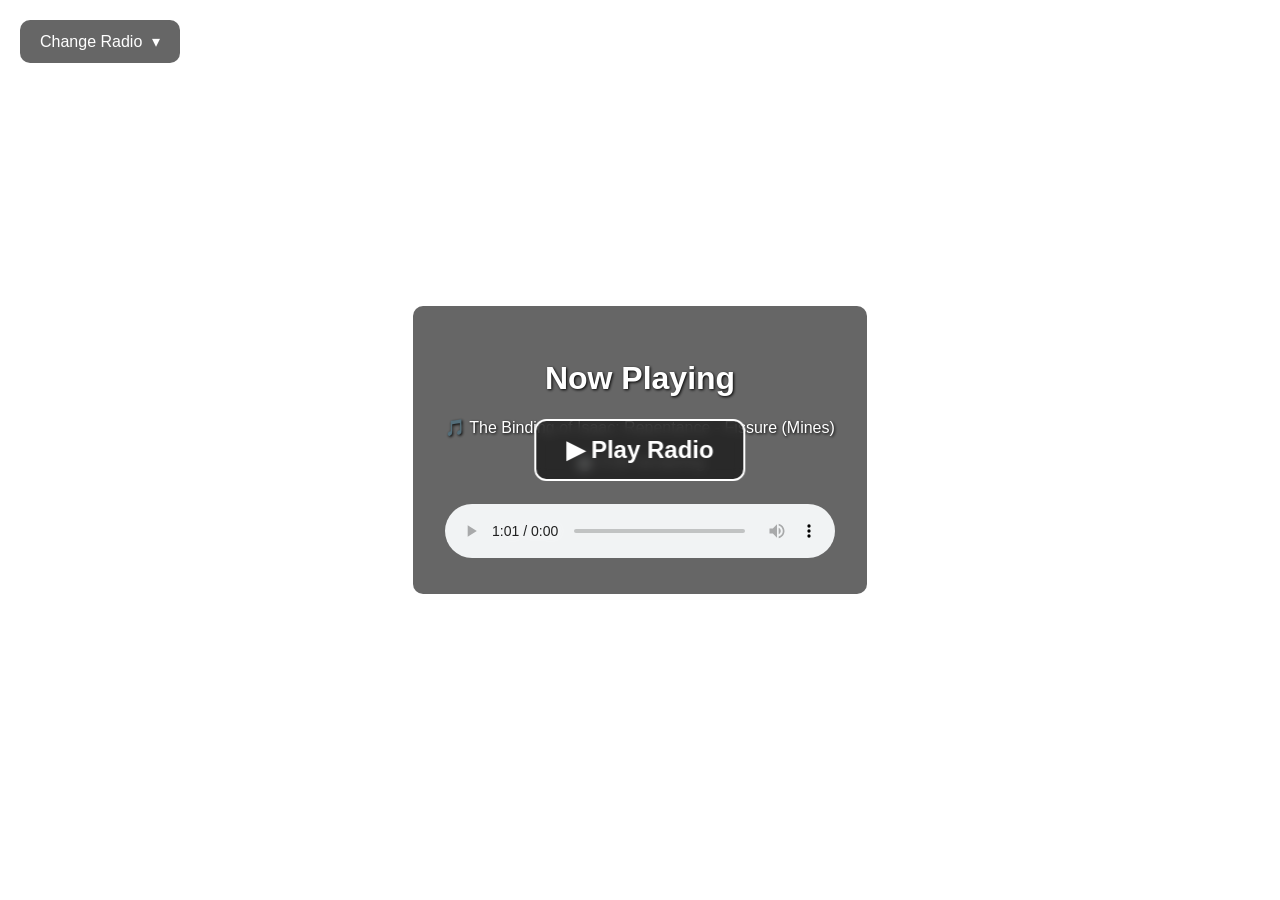
<file: dead.html>
<!DOCTYPE html>
<html lang="en">
<head>
  <meta charset="UTF-8" />
  <title>EToH Radio</title>
  <meta name="viewport" content="width=device-width, initial-scale=1" />
  <link rel="stylesheet" href="style.css" />
</head>
<body>
<div class="radio-dropdown">
  <button class="dropbtn" id="menuBtn">Change Radio <span id="arrow">▾</span></button>
  <div class="dropdown-content" id="menuContent"></div>
</div>

<div id="loading-popup" style="
    position: fixed;
    top: 20px;
    left: 50%;
    transform: translateX(-50%);
    z-index: 9999;
    background: rgba(0, 0, 0, 0.7);
    color: white;
    padding: 15px 25px;
    border-radius: 12px;
    border: 1px solid rgba(255, 255, 255, 0.2);
    backdrop-filter: blur(10px);
    -webkit-backdrop-filter: blur(10px);
    font-family: sans-serif;
    text-align: center;
    box-shadow: 0 10px 30px rgba(0,0,0,0.5);
    pointer-events: none;
    animation: popupLifecycle 25s forwards;
    opacity: 0;
">
    <div style="font-weight: bold; margin-bottom: 5px; color: #00ffcc;">Hold, please!</div>
    <div style="font-size: 14px; line-height: 1.4;">
        This is loading hundreds of tracks, give this a few seconds.<br>
        <span style="opacity: 0.7; font-size: 12px;">If this takes more than a minute, refresh the tab.</span>
    </div>
</div>

<style>
@keyframes popupLifecycle {
    0% { opacity: 0; transform: translate(-50%, -20px); }
    5% { opacity: 1; transform: translate(-50%, 0); }
    90% { opacity: 1; transform: translate(-50%, 0); }
    100% { opacity: 0; transform: translate(-50%, -20px); }
}
</style>
  
  <div id="radio">
    <h1>Now Playing</h1>
    <p id="currentTrack">Loading... (If it is still loading after 1 minute, refresh tab)</p>
    <p id="timeLeft"></p>
    <audio id="audio" controls autoplay></audio>
  </div>

<script src="stations.js"></script>
  
  <script src="script.js"></script>

  <script>
    // Define everything ONCE
    const menuBtn = document.getElementById('menuBtn');
    const menuContent = document.getElementById('menuContent');
    const arrow = document.getElementById('arrow');

    // Function to build the radio list
    function populateRadios() {
        if (!window.allStations) {
            console.error("stations.js is missing or empty!");
            return;
        }

        menuContent.innerHTML = ''; 

        allStations.forEach(station => {
            const link = document.createElement('a');
            link.href = station.url;
            link.textContent = station.name;
            
            // Check if this is the current page
            if (window.location.pathname.includes(station.url)) {
                link.style.color = "#00ffcc";
                link.textContent += " (Live)";
            }

            menuContent.appendChild(link);
        });
    }

    // Toggle logic
    menuBtn.addEventListener('click', (e) => {
        e.stopPropagation(); 
        menuContent.classList.toggle('show');
        arrow.classList.toggle('arrow-rotate');
    });

    // Close on outside click
    window.addEventListener('click', () => {
        menuContent.classList.remove('show');
        arrow.classList.remove('arrow-rotate');
    });

    // Run the population
    populateRadios();
  </script>
</body>
</html>
</file>
<file: style.css>
body {
  margin: 0;
  font-family: sans-serif;
  background-size: cover;
  background-position: center;
  color: white;
  text-shadow: 1px 1px 3px #000;
  height: 100vh;
  display: flex;
  justify-content: center;
  align-items: center;
  transition: background-image 0.8s ease;
  position: relative; /* required for the blur overlay */
  overflow: hidden;   /* prevents blur from leaking outside */
}

/* Blur overlay */
body::before {
  content: "";
  position: absolute;
  top: 0;
  left: 0;
  width: 100%;
  height: 100%;
  backdrop-filter: blur(10px);
  -webkit-backdrop-filter: blur(10px);
  z-index: -1; /* keep it behind your content */
}

#radio {
  text-align: center;
  background: rgba(0, 0, 0, 0.6);
  padding: 2rem;
  border-radius: 10px;
}

audio {
  width: 100%;
  max-width: 400px;
  margin-top: 1rem;
}

.radio-dropdown {
  position: absolute;
  top: 20px;
  left: 20px;
  z-index: 1000;
}

.dropbtn {
  background: rgba(0, 0, 0, 0.6);
  color: white;
  padding: 12px 20px;
  font-size: 16px;
  border: none;
  border-radius: 10px;
  cursor: pointer;
  backdrop-filter: blur(10px);
  -webkit-backdrop-filter: blur(10px);
  display: flex;
  align-items: center;
  gap: 10px;
}

#arrow {
  transition: transform 0.3s ease;
  display: inline-block;
}

/* The "V" to "^" animation */
.arrow-rotate {
  transform: rotate(180deg);
}

.dropdown-content {
    display: none;
    position: absolute;
    top: 100%;
    left: 0;
    background: rgba(0, 0, 0, 0.8);
    min-width: 220px;
    margin-top: 8px;
    border-radius: 10px;
    
    max-height: 400px; /* Only shows about 8-10 items at a time */
    overflow-y: auto;  /* Adds scrollbar if list is too long */
    overflow-x: hidden;
    
    backdrop-filter: blur(10px);
    box-shadow: 0px 8px 16px rgba(0,0,0,0.5);
}

/* This class will be toggled by JS */
.show {
  display: block !important;
}

.dropdown-content a {
  color: white;
  padding: 12px 16px;
  text-decoration: none;
  display: block;
  transition: background 0.2s;
}

.dropdown-content a:hover {
  background: rgba(255, 255, 255, 0.1);
}

/* Scrollbar styling to keep it clean */
.dropdown-content::-webkit-scrollbar {
  width: 6px;
}
.dropdown-content::-webkit-scrollbar-thumb {
  background: rgba(255, 255, 255, 0.3);
  border-radius: 10px;
}
</file>
